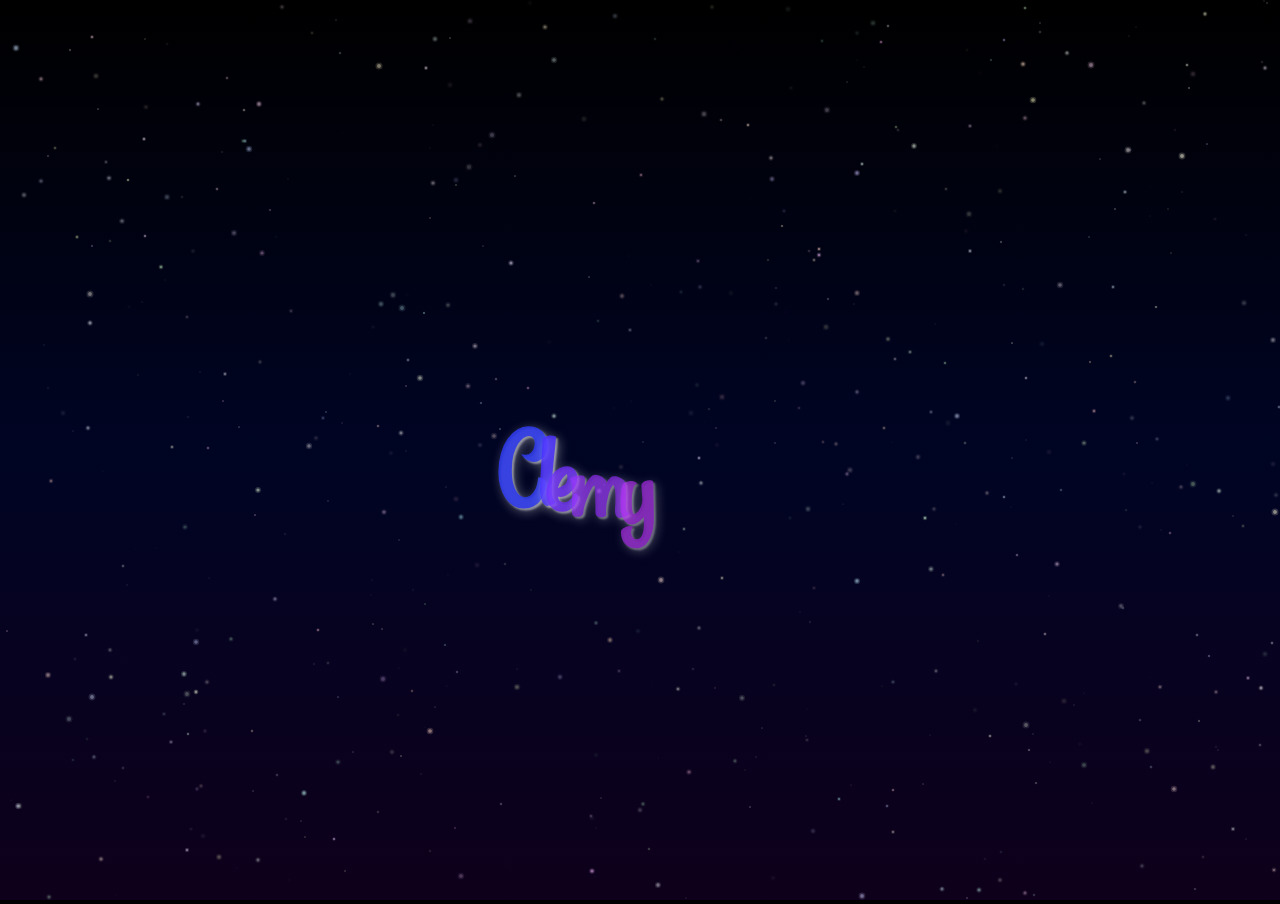
<file: index.html>
<!DOCTYPE html>
<html lang="en" >
<head>
  <meta charset="UTF-8">
  <title>Clemy.nl</title>
  <link rel="stylesheet" href="./style.css">

</head>
<body>
<!-- partial:index.partial.html -->
<section>
  <h1 class='rainbow-text'>
    Clemy
  </h1>
</section>
<canvas>
</canvas>
<!-- partial -->
  <script  src="./script.js"></script>

</body>
</html>
</file>
<file: style.css>
@import url(https://fonts.googleapis.com/css?family=Rancho);
html,
body {
  height: 100%;
  overflow: hidden;
  margin: 0;
  padding: 0;
  -webkit-overflow-scrolling: touch;
}

body {
  background: #000;
  background-image: linear-gradient( to bottom, rgba(0, 0, 0, .5), rgba(0, 9, 71, .5), rgba(28, 0, 54, .5)), url('https://i.imgur.com/g8gmGHq.jpg');
  background-size: auto, 100% auto;
}

body {
  height: 100%;
  width: 100%;
}

.rainbow-text {
  font-family: 'Rancho';
  letter-spacing: 0px;
  text-shadow: 
    3px 3px 12px rgba(255, 255, 255, .4), 
    2px 2px 2px rgba(255, 255, 255, .5);
  margin: 10;
  position: relative;
  top: 50%;
  transform: translateY(-50%);
}

section {
  text-align: center;
  position: absolute;
  width: 100%;
  height: 100%;
}
</file>
